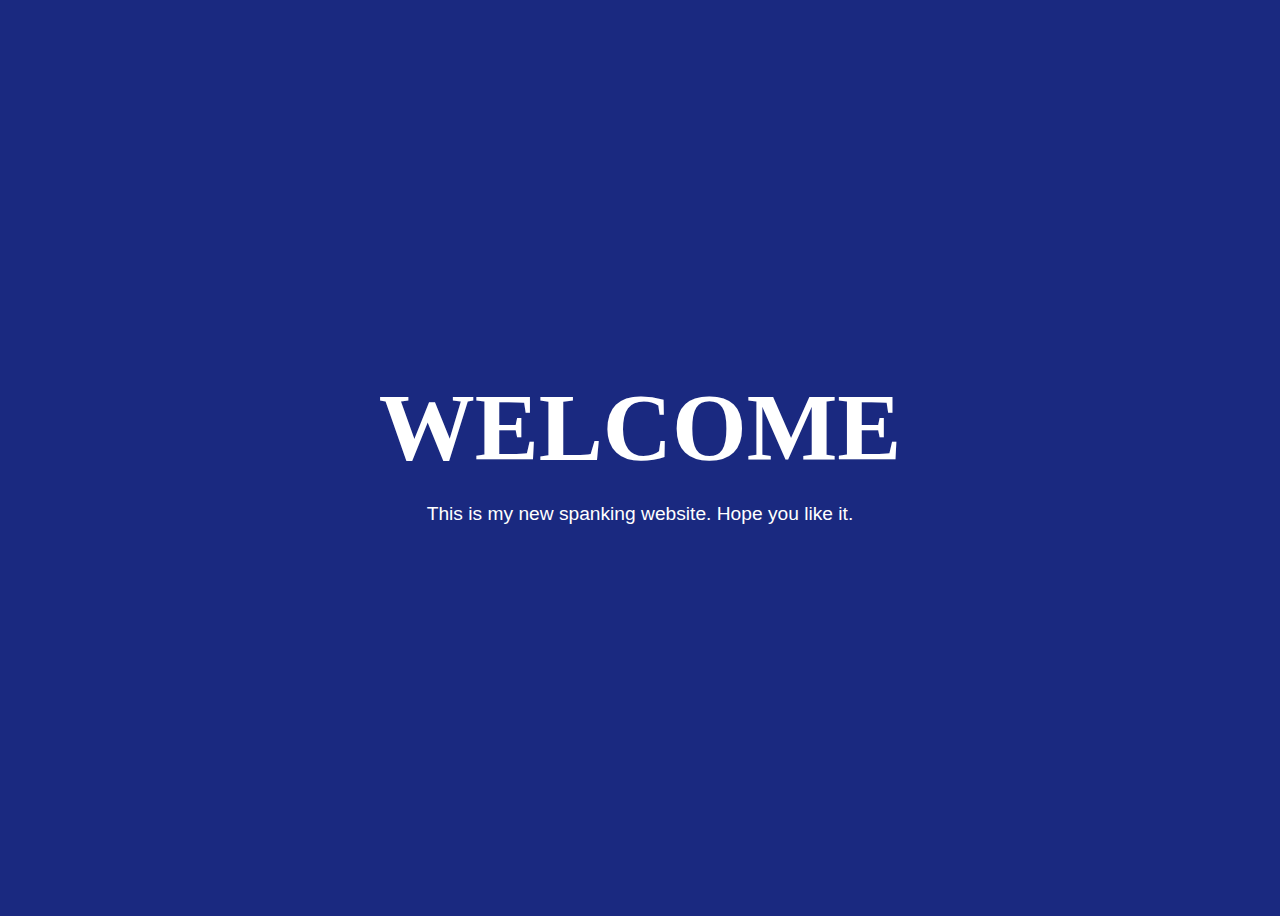
<file: Blueprint/home.html>
<!DOCTYPE html>
<html>
<head>
    <title>Welcome to Blueprint</title>
</head>
<body>
    <h1>WELCOME</h1>
<p>This is my new spanking website. Hope you like it.</p>

<link rel="stylesheet" href="css/main.css">

</body>

</html>
</file>
<file: Blueprint/css/main.css>
body {
height: 100vh;
display: flex;
align-items: center;
justify-content: center;
flex-direction: column;
background: #1a2980;
background: -webkit-linear-gradient(
    to right,
    #26d0ce,
    #1a2980
); /* Chrome 10-25, safari 5.1-6 */
background: linear-gradient(
    to right,
    #26d0ce
    #1a2980
); /* W3C, IE 10+/ Edge, FireFox 16+, Opera 12+, Safari 7+ */
}
h1 {
    font-size: 6em;
}
h2 {
   font-size: 7em; 
}
h1,
h2 {
    margin: 0;
    color: #fff;
}
p {
  font-family: Arial, Helvetica, sans-serif;
  font-size: 1.2em; 
  max-width: 50%;
  text-align: center; 
  color: #fff;
}
</file>
